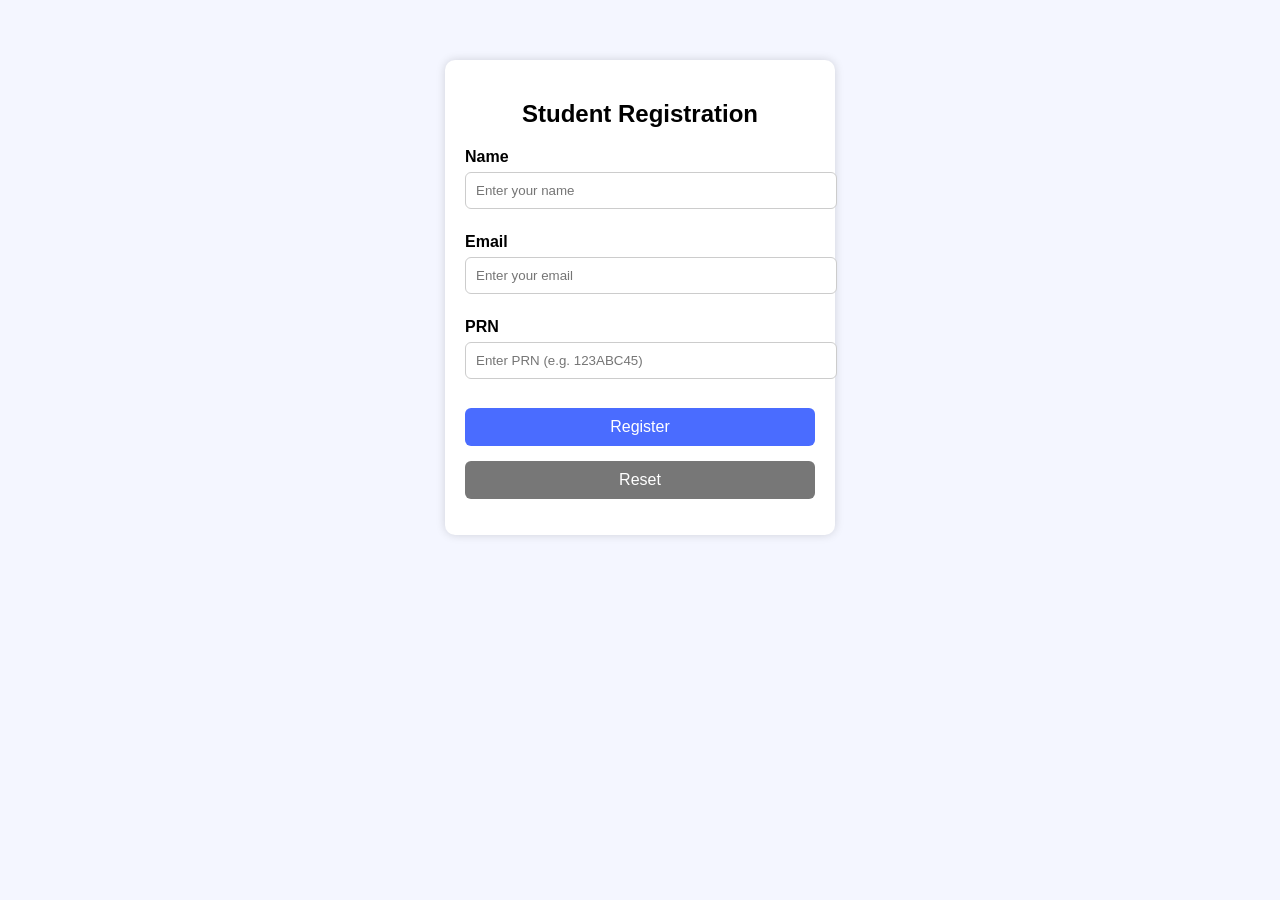
<file: form2.html>
<!DOCTYPE html>
<html lang="en">
<head>
  <meta charset="UTF-8" />
  <meta name="viewport" content="width=device-width, initial-scale=1.0" />
  <title>Student Registration</title>
  <link rel="stylesheet" href="style3.css" />
</head>
<body>

  <div class="container">
    <h2>Student Registration</h2>

    <form id="regForm">
      <label for="name">Name</label>
      <input type="text" id="name" placeholder="Enter your name" />
      <small id="nameError" class="error"></small>

      <label for="email">Email</label>
      <input type="email" id="email" placeholder="Enter your email" />
      <small id="emailError" class="error"></small>

      <label for="prn">PRN</label>
      <input type="text" id="prn" placeholder="Enter PRN (e.g. 123ABC45)" />
      <small id="prnError" class="error"></small>

      <button type="submit">Register</button>
      <button type="reset" class="reset">Reset</button>

      <p id="result" class="result"></p>
    </form>
  </div>

  <script src="script2.js"></script>
</body>
</html>
</file>
<file: style3.css>
body {
  font-family: Arial, sans-serif;
  background: #f4f6ff;
  margin: 0;
  padding: 0;
}

.container {
  width: 350px;
  margin: 60px auto;
  background: white;
  padding: 20px;
  border-radius: 10px;
  box-shadow: 0 0 10px rgba(0,0,0,0.15);
}

h2 {
  text-align: center;
  margin-bottom: 20px;
}

label {
  display: block;
  margin-top: 10px;
  font-weight: bold;
}

input {
  width: 100%;
  padding: 10px;
  margin-top: 6px;
  border: 1px solid #ccc;
  border-radius: 6px;
}

input:focus {
  outline: none;
  border-color: #4a6cff;
}

button {
  width: 100%;
  padding: 10px;
  margin-top: 15px;
  border: none;
  border-radius: 6px;
  background: #4a6cff;
  color: white;
  font-size: 16px;
  cursor: pointer;
}

button:hover {
  opacity: 0.9;
}

.reset {
  background: #777;
}

.error {
  color: red;
  font-size: 12px;
  height: 14px; /* keeps space even when empty */
  display: block;
}

.result {
  margin-top: 15px;
  text-align: center;
  font-weight: bold;
  color: green;
}
</file>
